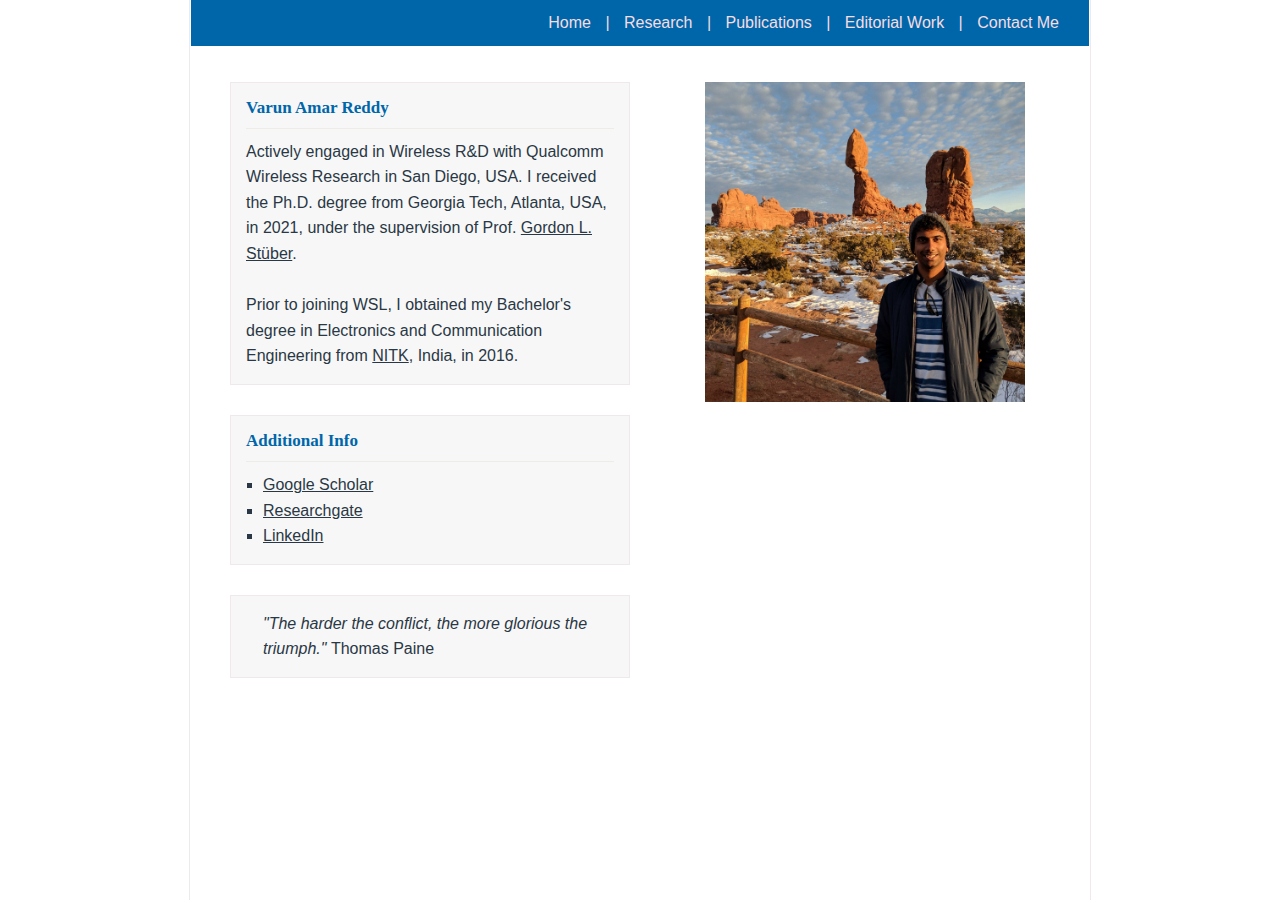
<file: index.html>
<!DOCTYPE html>
<html>
<head>
    <title>Varun Amar Reddy - Wireless Systems Lab</title>
    <link href="style.css" rel="stylesheet" type="text/css" />
</head>
<body>
<div id="wrapper">
    
	<div id="header">
		<div id="nav"><a href="index.html">Home</a> | <a href="research.html">Research</a> | <a href="pubs.html">Publications</a> | <a href="editorial.html">Editorial Work</a> | <a href="contact.html">Contact Me</a></div>
		<div id="bg"></div>
	</div>
	
	<div id="main-content">
		<div id="left-column">
			<div class="box">
        		<h1><b>Varun Amar Reddy</b></h1>
			<p>Actively engaged in Wireless R&D with Qualcomm Wireless Research in San Diego, USA. I received the Ph.D. degree from Georgia Tech, Atlanta, USA, in 2021, under the supervision of Prof. <a href='https://wireless-systems.ece.gatech.edu/index.html' target="_blank">Gordon L. St&uuml;ber</a>. </p>
<p> <br>Prior to joining WSL, I obtained my Bachelor's degree in Electronics and Communication Engineering from <a href="https://www.nitk.ac.in" target="_blank">NITK</a>, India, in 2016.
</div>
<h3></h3>
				<div class="box">
				<h2><b>Additional Info</b></h2>
					<ul>

						<li><a href="https://scholar.google.com/citations?user=BWmptfMAAAAJ&hl=en" target="_blank">Google Scholar</a></li>
						<li><a href="https://www.researchgate.net/profile/Varun_Reddy10/research" target="_blank">Researchgate</a></li>
						<li><a href="https://www.linkedin.com/in/varunamarreddy/" target="_blank">LinkedIn</a></li>
					</ul>

				</div>
				<h3></h3>
				<div class="box">
					<ul>
						<p><i>"The harder the conflict, the more glorious the triumph." </i>  Thomas Paine</i></p>
					</ul>

				</div>
				
	</div>
</div>
	

	<div id="right-column">
			<div id="main-image"><img src="main-image.jpg" width="320" height="320" style="margin-right:50px" />
	</div>						
</div>
<!-- Default Statcounter code for Homepage
https://va-reddy.github.io/ -->
<script type="text/javascript">
var sc_project=12241323; 
var sc_invisible=1; 
var sc_security="c8064ca3"; 
var scJsHost = "https://";
document.write("<sc"+"ript type='text/javascript' src='" +
scJsHost+
"statcounter.com/counter/counter.js'></"+"script>");
</script>
<noscript><div class="statcounter"><a title="Web Analytics
Made Easy - StatCounter" href="https://statcounter.com/"
target="_blank"><img class="statcounter"
src="https://c.statcounter.com/12241323/0/c8064ca3/0/"
alt="Web Analytics Made Easy -
StatCounter"></a></div></noscript>
<!-- End of Statcounter Code -->
</body>
</html>
</file>
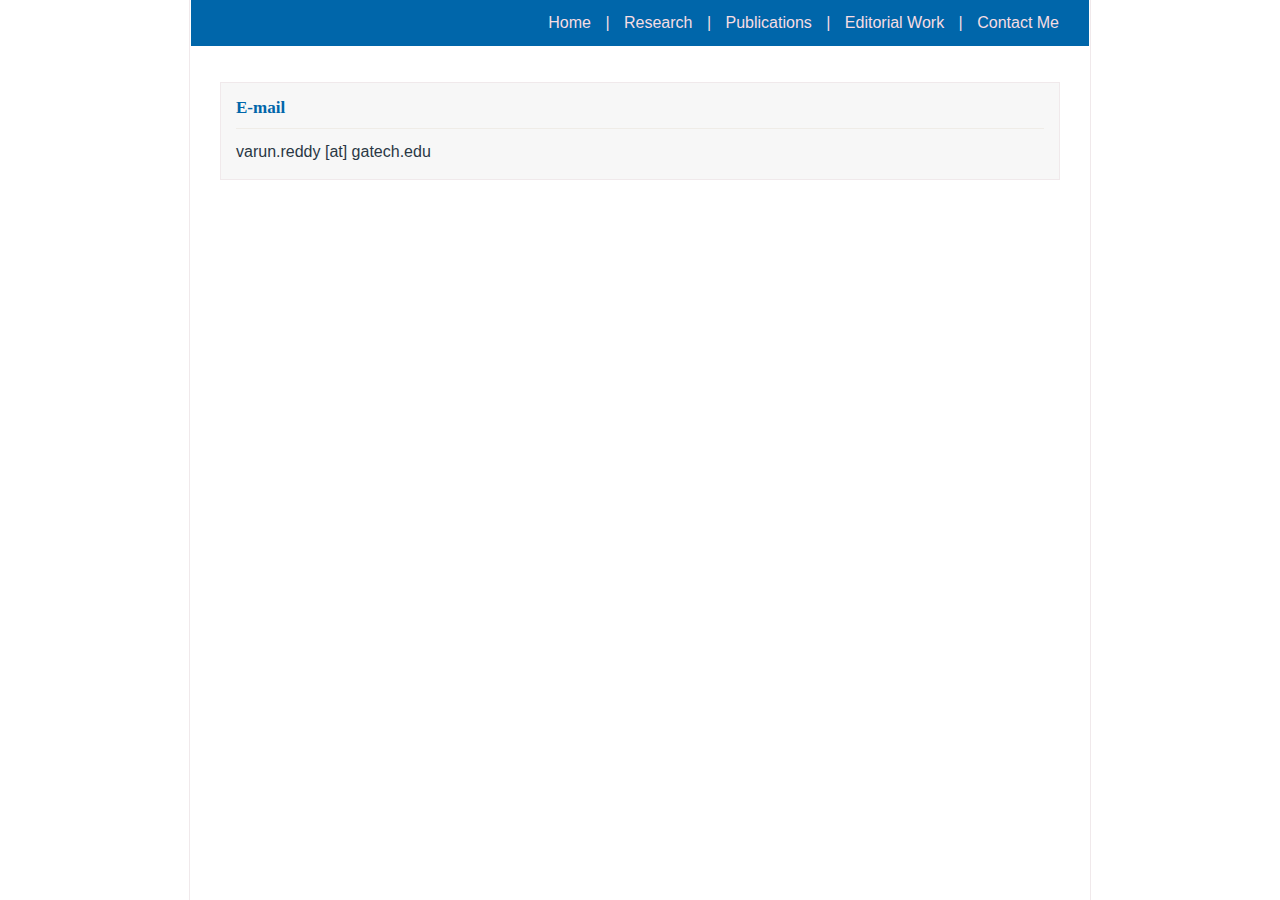
<file: contact.html>
<!DOCTYPE html>
<html>
<head>
    <title>Varun Amar Reddy - Wireless Systems Lab</title>
    <link href="style.css" rel="stylesheet" type="text/css" />
</head>
<body>
<div id="wrapper">
    
	<div id="header">
		<div id="nav"><a href="index.html">Home</a> | <a href="research.html">Research</a> | <a href="pubs.html">Publications</a> | <a href="editorial.html">Editorial Work</a> | <a href="contact.html">Contact Me</a></div>
		<div id="bg"></div>
	</div>
	

	<div id="main-content-2">
				<div class="box">
				<h2><b>E-mail</b></h2>
					varun.reddy [at] gatech.edu
				</div>

</div>
<!-- Default Statcounter code for Homepage
https://va-reddy.github.io/  -->
<script type="text/javascript">
var sc_project=12241323; 
var sc_invisible=1; 
var sc_security="c8064ca3"; 
var scJsHost = "https://";
document.write("<sc"+"ript type='text/javascript' src='" +
scJsHost+
"statcounter.com/counter/counter.js'></"+"script>");
</script>
<noscript><div class="statcounter"><a title="Web Analytics
Made Easy - StatCounter" href="https://statcounter.com/"
target="_blank"><img class="statcounter"
src="https://c.statcounter.com/12241323/0/c8064ca3/0/"
alt="Web Analytics Made Easy -
StatCounter"></a></div></noscript>
<!-- End of Statcounter Code -->
</body>
</html>
</file>
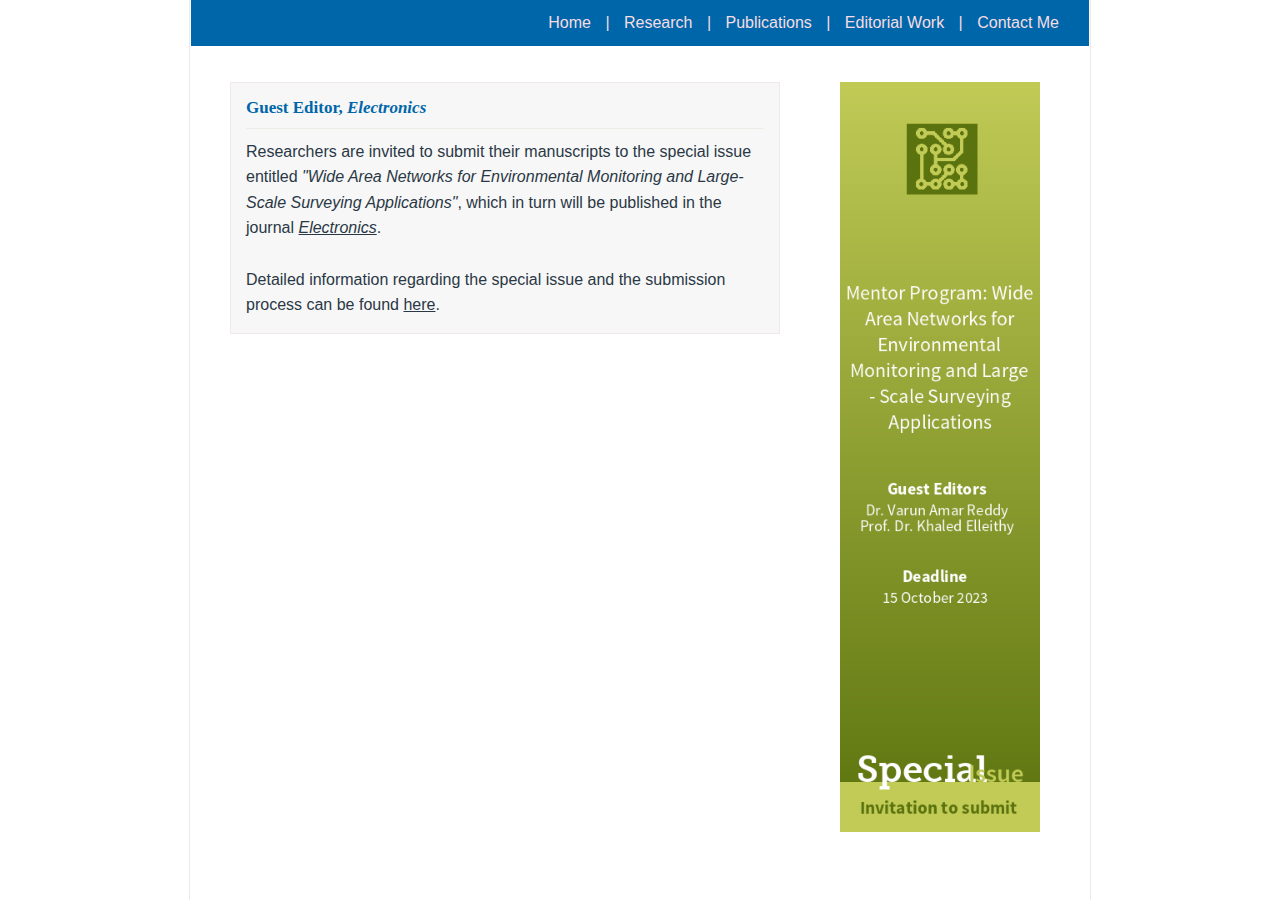
<file: editorial.html>
<!DOCTYPE html>
<html>
<head>
    <title>Varun Amar Reddy - Wireless Systems Lab</title>
    <link href="style.css" rel="stylesheet" type="text/css" />
</head>
<body>
<div id="wrapper">
    
	<div id="header">
		<div id="nav"><a href="index.html">Home</a> | <a href="research.html">Research</a> | <a href="pubs.html">Publications</a> | <a href="editorial.html">Editorial Work</a> | <a href="contact.html">Contact Me</a></div>
		<div id="bg"></div>
	</div>
	
	<div id="main-content">
		<div id="left-column-2">
			<div class="box">
        		<h1><b>Guest Editor, <i>Electronics</i></b></h1>
			<p>Researchers are invited to submit their manuscripts to the special issue entitled <i>"Wide Area Networks for Environmental Monitoring and Large-Scale Surveying Applications"</i>, which in turn will be published in the journal <a href="https://www.mdpi.com/journal/electronics" target="_blank"><i>Electronics</i></a>. </p>
<p> <br>Detailed information regarding the special issue and the submission process can be found <a href="https://www.mdpi.com/journal/electronics/special_issues/V04L590994" target="_blank">here</a>.
</div>
<h3></h3>

	</div>
</div>
	

	<div id="right-column-2">
			<div id="main-image"><img src="V04L590994_vertical_dark.png" width="200" height="750" style="margin-right:50px" />
	</div>						
</div>
<!-- Default Statcounter code for Homepage
https://va-reddy.github.io/ -->
<script type="text/javascript">
var sc_project=12241323; 
var sc_invisible=1; 
var sc_security="c8064ca3"; 
var scJsHost = "https://";
document.write("<sc"+"ript type='text/javascript' src='" +
scJsHost+
"statcounter.com/counter/counter.js'></"+"script>");
</script>
<noscript><div class="statcounter"><a title="Web Analytics
Made Easy - StatCounter" href="https://statcounter.com/"
target="_blank"><img class="statcounter"
src="https://c.statcounter.com/12241323/0/c8064ca3/0/"
alt="Web Analytics Made Easy -
StatCounter"></a></div></noscript>
<!-- End of Statcounter Code -->
</body>
</html>
</file>
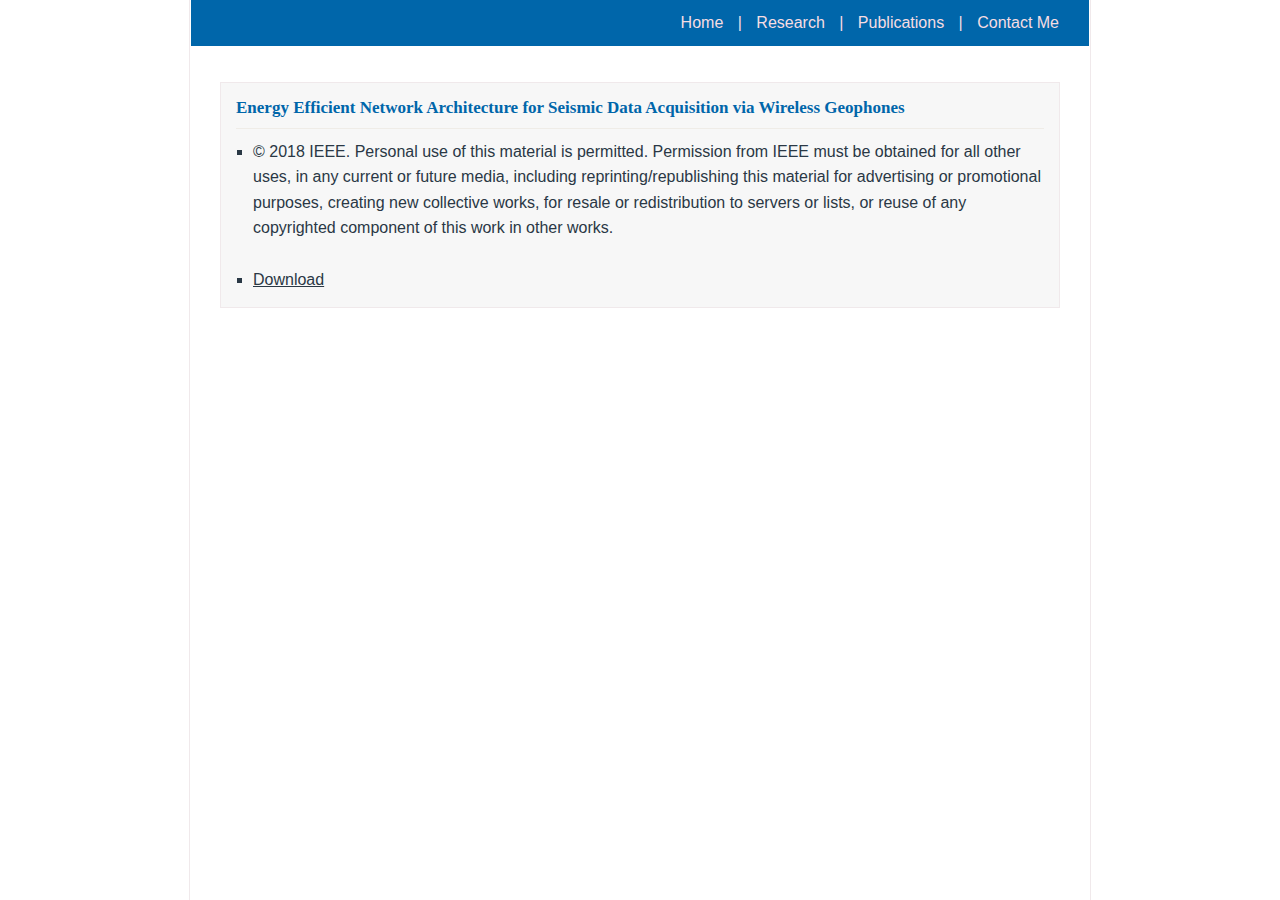
<file: pubs-ICC.html>
<!DOCTYPE html>
<html>
<head>
    <title>Varun Amar Reddy - Wireless Systems Lab</title>
    <link href="style.css" rel="stylesheet" type="text/css" />
</head>
<body>
<div id="wrapper">
    
	<div id="header">
		<div id="nav"><a href="https://www.prism.gatech.edu/~vreddy42/">Home</a> | <a href="research.html">Research</a> | <a href="pubs.html">Publications</a> | <a href="contact.html">Contact Me</a></div>
		<div id="bg"></div>
	</div>
	

	<div id="main-content-2">
				<div class="box">
				<h2><b>Energy Efficient Network Architecture for Seismic Data Acquisition via Wireless Geophones</b></h2>
					<ul>
						<li>&copy 2018 IEEE. Personal use of this material is permitted. Permission from IEEE must be obtained for all other uses, in any current or future media, including reprinting/republishing this material for advertising or promotional purposes, creating new collective works, for resale or redistribution to servers or lists, or reuse of any copyrighted component of this work in other works. <p><br></p> </li>

						<li> <a   href="pub-8108.pdf">Download</a> </p>

</li>
					</ul>

				</div>

</div>

</body>
</html>
</file>
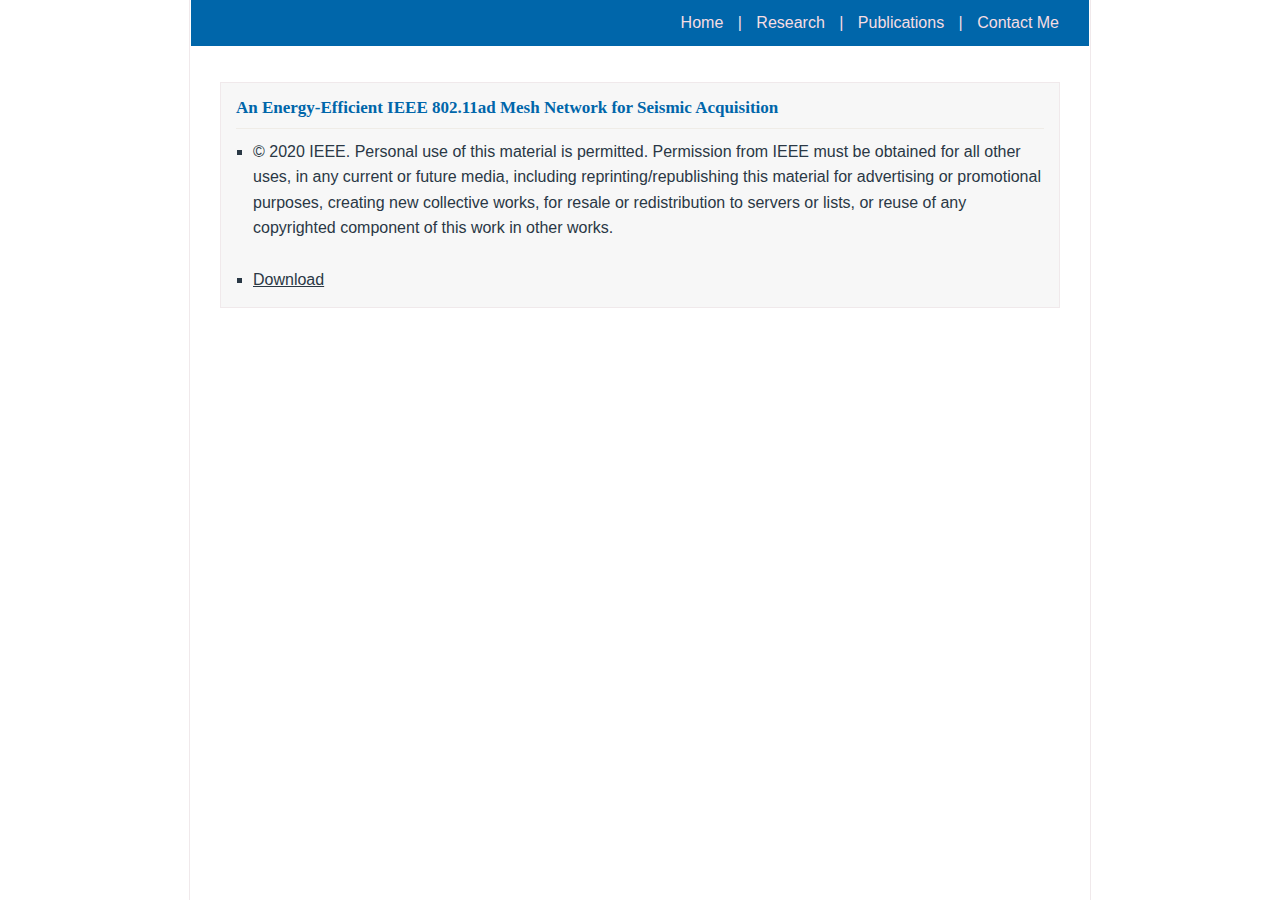
<file: pubs-VTC20.html>
<!DOCTYPE html>
<html>
<head>
    <title>Varun Amar Reddy - Wireless Systems Lab</title>
    <link href="style.css" rel="stylesheet" type="text/css" />
</head>
<body>
<div id="wrapper">
    
	<div id="header">
		<div id="nav"><a href="https://www.prism.gatech.edu/~vreddy42/">Home</a> | <a href="research.html">Research</a> | <a href="pubs.html">Publications</a> | <a href="contact.html">Contact Me</a></div>
		<div id="bg"></div>
	</div>
	

	<div id="main-content-2">
				<div class="box">
				<h2><b>An Energy-Efficient IEEE 802.11ad Mesh Network for Seismic Acquisition</b></h2>
					<ul>
						<li>&copy 2020 IEEE. Personal use of this material is permitted. Permission from IEEE must be obtained for all other uses, in any current or future media, including reprinting/republishing this material for advertising or promotional purposes, creating new collective works, for resale or redistribution to servers or lists, or reuse of any copyrighted component of this work in other works. <p><br></p> </li>

						<li> <a   href="pub-8398.pdf">Download</a> </p>

</li>
					</ul>

				</div>

</div>

</body>
</html>
</file>
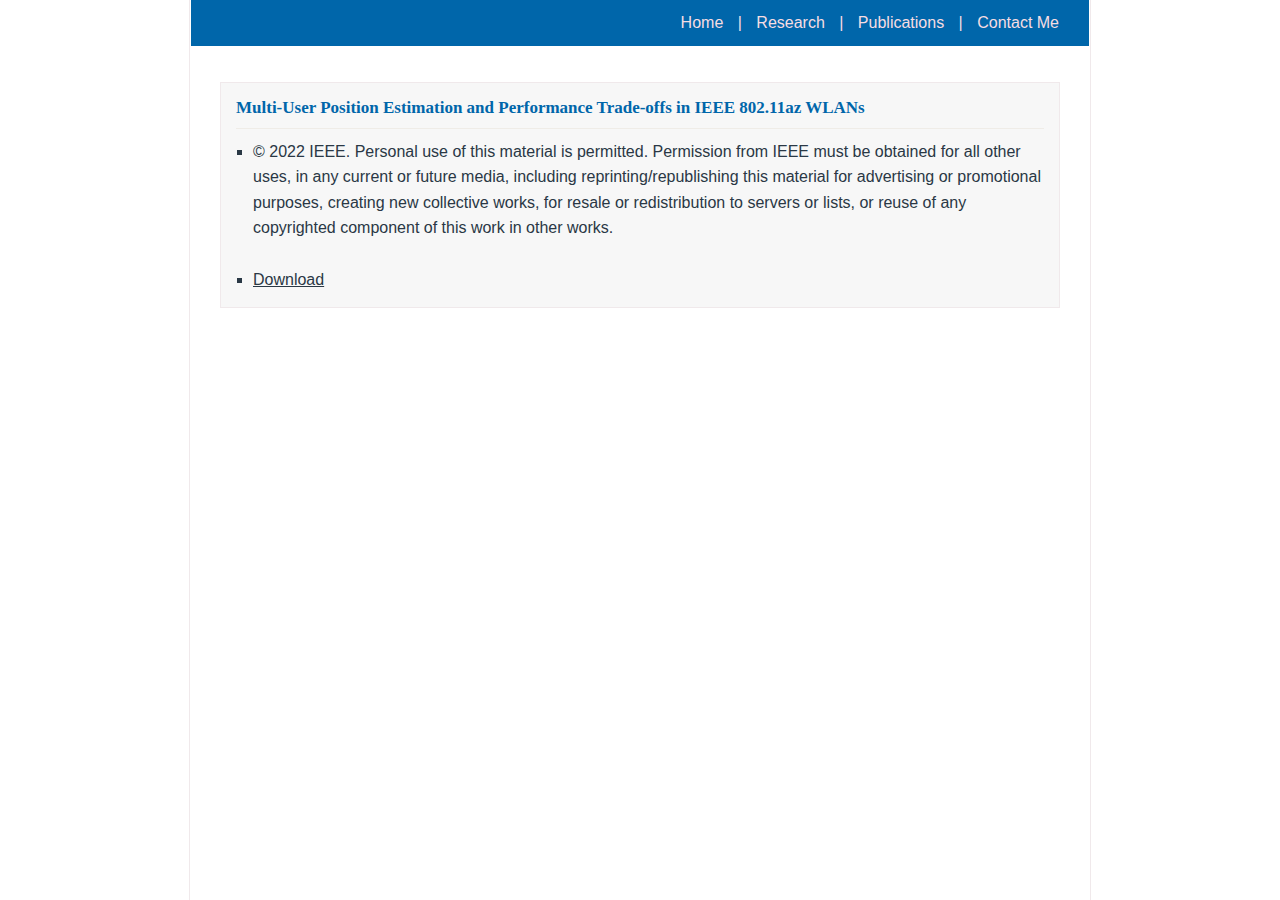
<file: pubs-VTC22.html>
<!DOCTYPE html>
<html>
<head>
    <title>Varun Amar Reddy - Wireless Systems Lab</title>
    <link href="style.css" rel="stylesheet" type="text/css" />
</head>
<body>
<div id="wrapper">
    
	<div id="header">
		<div id="nav"><a href="https://va-reddy.github.io/">Home</a> | <a href="research.html">Research</a> | <a href="pubs.html">Publications</a> | <a href="contact.html">Contact Me</a></div>
		<div id="bg"></div>
	</div>
	

	<div id="main-content-2">
				<div class="box">
				<h2><b>Multi-User Position Estimation and Performance Trade-offs in IEEE 802.11az WLANs</b></h2>
					<ul>
						<li>&copy 2022 IEEE. Personal use of this material is permitted. Permission from IEEE must be obtained for all other uses, in any current or future media, including reprinting/republishing this material for advertising or promotional purposes, creating new collective works, for resale or redistribution to servers or lists, or reuse of any copyrighted component of this work in other works. <p><br></p> </li>

						<li> <a   href="pub-5436.pdf">Download</a> </p>

</li>
					</ul>

				</div>

</div>

</body>
</html>
</file>
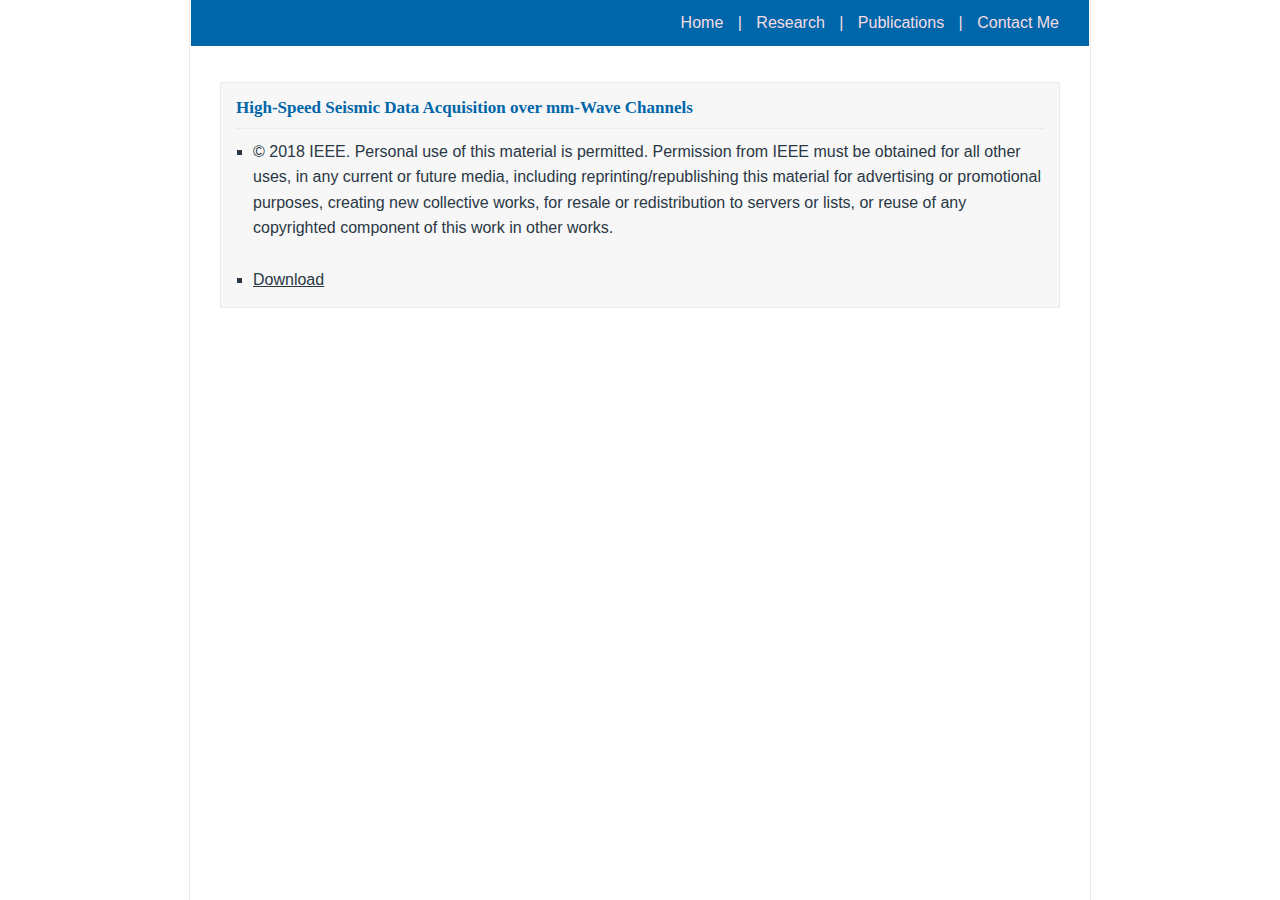
<file: pubs-VTC_Fall.html>
<!DOCTYPE html>
<html>
<head>
    <title>Varun Amar Reddy - Wireless Systems Lab</title>
    <link href="style.css" rel="stylesheet" type="text/css" />
</head>
<body>
<div id="wrapper">
    
	<div id="header">
		<div id="nav"><a href="https://www.prism.gatech.edu/~vreddy42/">Home</a> | <a href="research.html">Research</a> | <a href="pubs.html">Publications</a> | <a href="contact.html">Contact Me</a></div>
		<div id="bg"></div>
	</div>
	

	<div id="main-content-2">
				<div class="box">
				<h2><b>High-Speed Seismic Data Acquisition over mm-Wave Channels</b></h2>
					<ul>
						<li>&copy 2018 IEEE. Personal use of this material is permitted. Permission from IEEE must be obtained for all other uses, in any current or future media, including reprinting/republishing this material for advertising or promotional purposes, creating new collective works, for resale or redistribution to servers or lists, or reuse of any copyrighted component of this work in other works. <p><br></p> </li>

						<li> <a   href="pub-5088.pdf">Download</a> </p>

</li>
					</ul>

				</div>

</div>

</body>
</html>
</file>
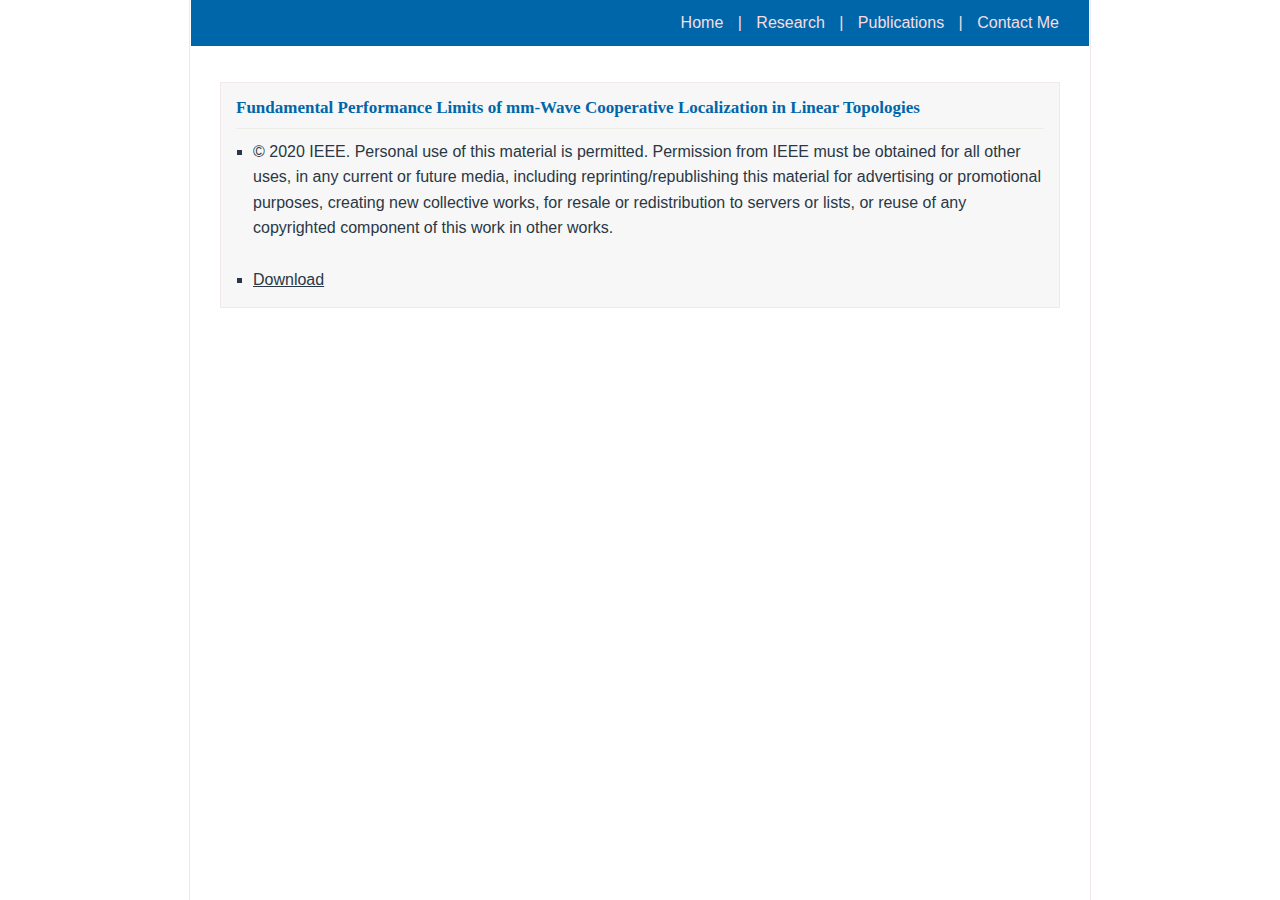
<file: pubs-wcl.html>
<!DOCTYPE html>
<html>
<head>
    <title>Varun Amar Reddy - Wireless Systems Lab</title>
    <link href="style.css" rel="stylesheet" type="text/css" />
</head>
<body>
<div id="wrapper">
    
	<div id="header">
		<div id="nav"><a href="https://www.prism.gatech.edu/~vreddy42/">Home</a> | <a href="research.html">Research</a> | <a href="pubs.html">Publications</a> | <a href="contact.html">Contact Me</a></div>
		<div id="bg"></div>
	</div>
	

	<div id="main-content-2">
				<div class="box">
				<h2><b>Fundamental Performance Limits of mm-Wave Cooperative Localization in Linear Topologies</b></h2>
					<ul>
						<li>&copy 2020 IEEE. Personal use of this material is permitted. Permission from IEEE must be obtained for all other uses, in any current or future media, including reprinting/republishing this material for advertising or promotional purposes, creating new collective works, for resale or redistribution to servers or lists, or reuse of any copyrighted component of this work in other works. <p><br></p> </li>

						<li> <a   href="pub-4596.pdf">Download</a> </p>

</li>
					</ul>

				</div>

</div>

</body>
</html>
</file>
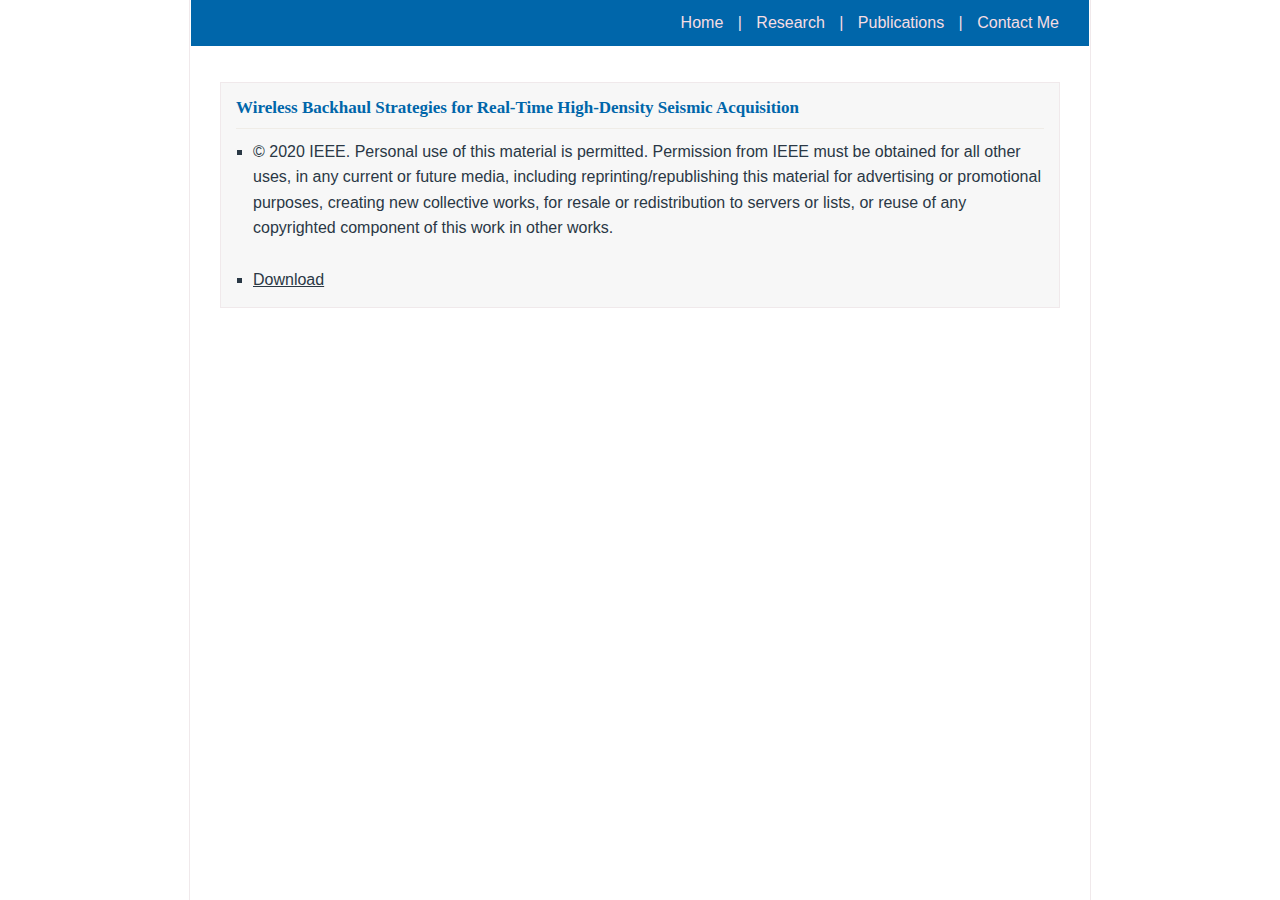
<file: pubs-WCNC20.html>
<!DOCTYPE html>
<html>
<head>
    <title>Varun Amar Reddy - Wireless Systems Lab</title>
    <link href="style.css" rel="stylesheet" type="text/css" />
</head>
<body>
<div id="wrapper">
    
	<div id="header">
		<div id="nav"><a href="https://www.prism.gatech.edu/~vreddy42/">Home</a> | <a href="research.html">Research</a> | <a href="pubs.html">Publications</a> | <a href="contact.html">Contact Me</a></div>
		<div id="bg"></div>
	</div>
	

	<div id="main-content-2">
				<div class="box">
				<h2><b>Wireless Backhaul Strategies for Real-Time High-Density Seismic Acquisition</b></h2>
					<ul>
						<li>&copy 2020 IEEE. Personal use of this material is permitted. Permission from IEEE must be obtained for all other uses, in any current or future media, including reprinting/republishing this material for advertising or promotional purposes, creating new collective works, for resale or redistribution to servers or lists, or reuse of any copyrighted component of this work in other works. <p><br></p> </li>

						<li> <a   href="pub-4246.pdf">Download</a> </p>

</li>
					</ul>

				</div>

</div>

</body>
</html>
</file>
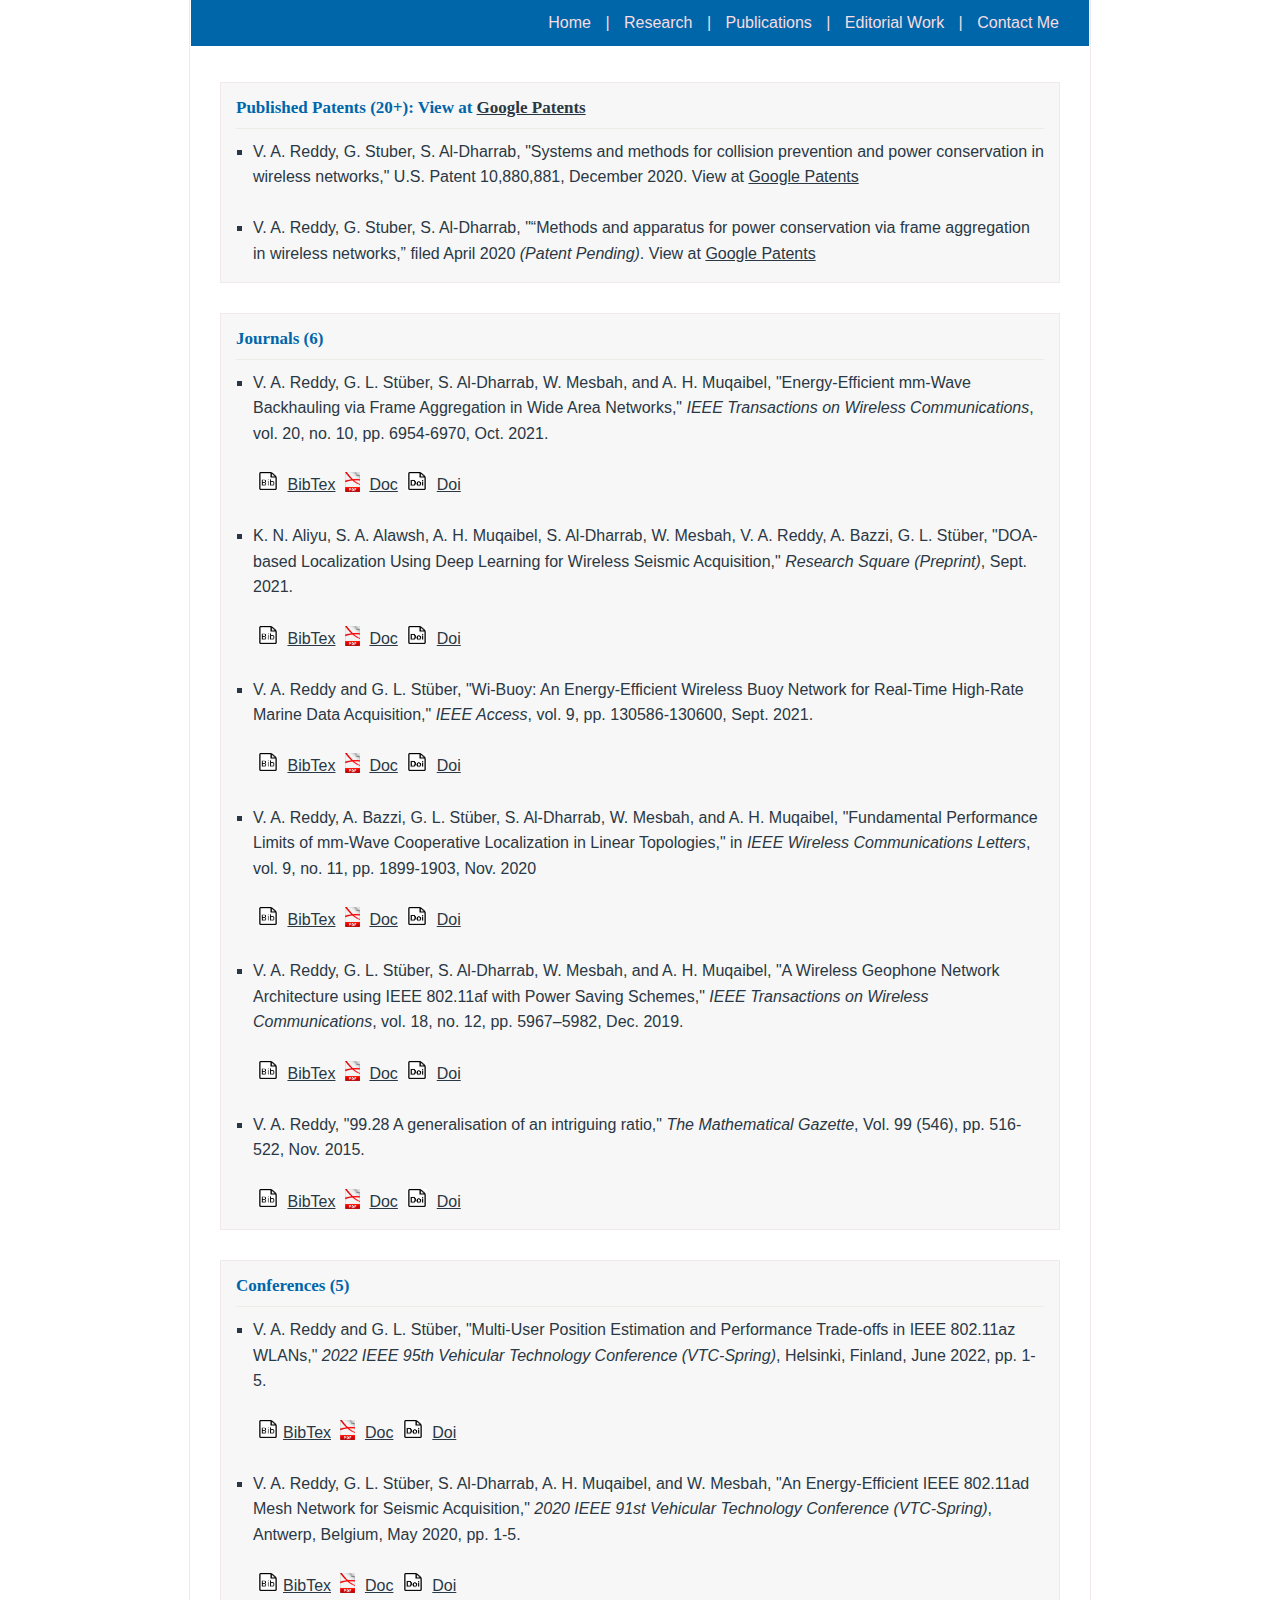
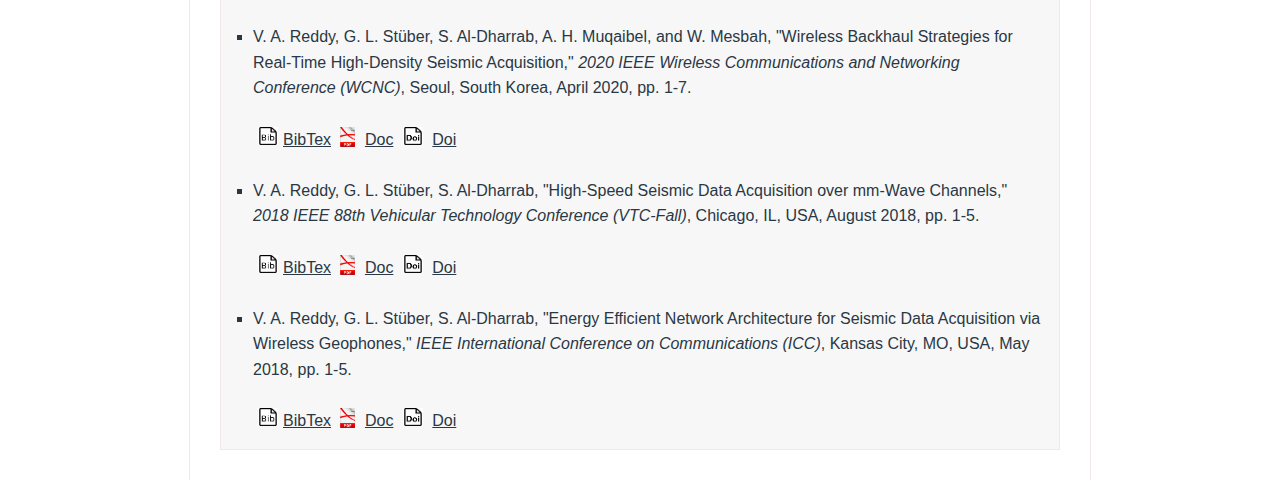
<file: pubs.html>
<!DOCTYPE html>
<html>
<head>
    <title>Varun Amar Reddy - Wireless Systems Lab</title>
    <link href="style.css" rel="stylesheet" type="text/css" />
</head>
<body>
<div id="wrapper">
    
	<div id="header">
		<div id="nav"><a href="index.html">Home</a> | <a href="research.html">Research</a> | <a href="pubs.html">Publications</a> | <a href="editorial.html">Editorial Work</a> | <a href="contact.html">Contact Me</a></div>
		<div id="bg"></div>
	</div>

	<div id="main-content-2">
		<div class="box">
		<h2><b>Published Patents (20+): View at <a href="https://patents.google.com/?inventor=Varun+Amar+REDDY" target="_blank">Google Patents</a></b></h2>
			<ul>

				<li>
V. A. Reddy, G. Stuber, S. Al-Dharrab, "Systems and methods for collision prevention and power conservation in wireless networks," U.S. Patent 10,880,881, December 2020. View at <a href="https://patents.google.com/patent/US10880881B2" target="_blank">Google Patents</a>
</li>
&nbsp
<li>
V. A. Reddy, G. Stuber, S. Al-Dharrab, "“Methods and apparatus for power conservation via frame aggregation in
wireless networks,” filed April 2020 <i>(Patent Pending)</i>. View at <a href="https://patents.google.com/patent/WO2021202841A1" target="_blank">Google Patents</a> 
</li>
			</ul>

		</div>
</div>

	<div id="main-content-2">
				<div class="box">
								<h2><b>Journals (6)</b></h2>
					<ul>

<li>
V. A. Reddy, G. L. St&uumlber, S. Al-Dharrab, W. Mesbah, and A. H. Muqaibel, "Energy-Efficient mm-Wave Backhauling via Frame Aggregation in Wide Area Networks," <i>IEEE Transactions on Wireless Communications</i>, vol. 20, no. 10, pp. 6954-6970, Oct. 2021. <p><br></p> <img src='bibtex.jpg' width="20" height="18" align="top" hspace="5"> <a href="twc2021.bib">BibTex</a> <img src='pdf.png' width="15" height="20" align="top" hspace="5">  <a   href="TWC_2021.pdf">Doc</a>  <img src='doi.jpg' width="20" height="18" align="top" hspace="5"> <a href="https://doi.org/10.1109/TWC.2021.3079345" target="_blank">Doi</a> <p><br></p>
</li>
<li>
K. N. Aliyu, S. A. Alawsh, A. H. Muqaibel, S. Al-Dharrab, W. Mesbah, V. A. Reddy, A. Bazzi, G. L. St&uumlber, "DOA-based Localization Using Deep Learning for Wireless Seismic Acquisition," <i>Research Square (Preprint)</i>, Sept. 2021. <p><br></p> <img src='bibtex.jpg' width="20" height="18" align="top" hspace="5"> <a href="rs2021.bib">BibTex</a> <img src='pdf.png' width="15" height="20" align="top" hspace="5">  <a   href="RS_2021.pdf">Doc</a>  <img src='doi.jpg' width="20" height="18" align="top" hspace="5"> <a href="https://doi.org/10.21203/rs.3.rs-925575/v1" target="_blank">Doi</a> <p><br></p>
</li>
<li>
V. A. Reddy and G. L. St&uumlber, "Wi-Buoy: An Energy-Efficient Wireless Buoy Network for Real-Time High-Rate Marine Data Acquisition," <i>IEEE Access</i>, vol. 9, pp. 130586-130600, Sept. 2021. <p><br></p> <img src='bibtex.jpg' width="20" height="18" align="top" hspace="5"> <a href="acc2021.bib">BibTex</a> <img src='pdf.png' width="15" height="20" align="top" hspace="5">  <a   href="Acc_2021.pdf">Doc</a>  <img src='doi.jpg' width="20" height="18" align="top" hspace="5"> <a href="https://doi.org/10.1109/ACCESS.2021.3113646" target="_blank">Doi</a> <p><br></p>
</li>
<li>
V. A. Reddy, A. Bazzi, G. L. St&uumlber, S. Al-Dharrab, W. Mesbah, and A. H. Muqaibel, "Fundamental Performance Limits of mm-Wave Cooperative Localization in Linear Topologies," in <i>IEEE Wireless Communications Letters</i>, vol. 9, no. 11, pp. 1899-1903, Nov. 2020 <p><br></p> <img src='bibtex.jpg' width="20" height="18" align="top" hspace="5"> <a href="wcl2020.bib">BibTex</a> <img src='pdf.png' width="15" height="20" align="top" hspace="5">  <a   href="pubs-wcl.html">Doc</a>  <img src='doi.jpg' width="20" height="18" align="top" hspace="5"> <a href="https://doi.org/10.1109/LWC.2020.3007417" target="_blank">Doi</a> <p><br></p>
</li>
<li>
V. A. Reddy, G. L. St&uumlber, S. Al-Dharrab, W. Mesbah, and A. H. Muqaibel, "A Wireless Geophone Network Architecture using IEEE 802.11af with Power Saving Schemes," <i>IEEE Transactions on Wireless Communications</i>, vol. 18, no. 12, pp. 5967–5982, Dec. 2019. <p><br></p> <img src='bibtex.jpg' width="20" height="18" align="top" hspace="5"> <a href="twc2019.bib">BibTex</a> <img src='pdf.png' width="15" height="20" align="top" hspace="5">  <a   href="TWC_2019.pdf">Doc</a>  <img src='doi.jpg' width="20" height="18" align="top" hspace="5"> <a href="https://doi.org/10.1109/TWC.2019.2940944" target="_blank">Doi</a> <p><br></p>
</li>
						<li>
V. A. Reddy, "99.28 A generalisation of an intriguing ratio," <i>The Mathematical Gazette</i>, Vol. 99 (546), pp. 516-522, Nov. 2015. <p><br></p> <img src='bibtex.jpg' width="20" height="18" align="top" hspace="5"> <a href="tmg2015.bib">BibTex</a> <img src='pdf.png' width="15" height="20" align="top" hspace="5">  <a   href="pub-ccs.pdf">Doc</a>  <img src='doi.jpg' width="20" height="18" align="top" hspace="5"> <a href="https://doi.org/10.1017/mag.2015.90" target="_blank">Doi</a></p> 

</li>
					</ul>

				</div>

</div>

	<div id="main-content-2">
				<div class="box">
				<h2><b>Conferences (5)</b></h2>
					<ul>
						<li>V. A. Reddy and G. L. St&uumlber, "Multi-User Position Estimation and Performance Trade-offs in IEEE 802.11az WLANs," <i>2022 IEEE 95th Vehicular Technology Conference (VTC-Spring)</i>, Helsinki, Finland, June 2022, pp. 1-5. <br><br>  <img src='bibtex.jpg' width="20" height="18" align="left" hspace="5">  <a   href="vtc2022.bib">BibTex</a> <img src='pdf.png' width="15" height="20" align="top" hspace="5">  <a   href="pubs-VTC22.html">Doc</a> <img src='doi.jpg' width="20" height="18" align="top" hspace="5"> <a href="https://doi.org/10.1109/VTC2022-Spring54318.2022.9860736" target="_blank">Doi</a><p><br></p>
											
						<li>V. A. Reddy, G. L. St&uumlber, S. Al-Dharrab, A. H. Muqaibel, and W. Mesbah, "An Energy-Efficient IEEE 802.11ad Mesh Network for Seismic Acquisition," <i>2020 IEEE 91st Vehicular Technology Conference (VTC-Spring)</i>, Antwerp, Belgium, May 2020, pp. 1-5. <br><br>  <img src='bibtex.jpg' width="20" height="18" align="left" hspace="5">  <a   href="vtc2020.bib">BibTex</a> <img src='pdf.png' width="15" height="20" align="top" hspace="5">  <a   href="pubs-VTC20.html">Doc</a> <img src='doi.jpg' width="20" height="18" align="top" hspace="5"> <a href="https://doi.org/10.1109/VTC2020-Spring48590.2020.9129455" target="_blank">Doi</a> <p><br></p>

						<li>V. A. Reddy, G. L. St&uumlber, S. Al-Dharrab, A. H. Muqaibel, and W. Mesbah, "Wireless Backhaul Strategies for Real-Time
High-Density Seismic Acquisition," <i>2020 IEEE Wireless Communications and Networking Conference (WCNC)</i>, Seoul, South Korea, April 2020, pp. 1-7. <br><br>  <img src='bibtex.jpg' width="20" height="18" align="left" hspace="5">  <a   href="wcnc2020.bib">BibTex</a> <img src='pdf.png' width="15" height="20" align="top" hspace="5">  <a   href="pubs-WCNC20.html">Doc</a> <img src='doi.jpg' width="20" height="18" align="top" hspace="5"> <a href="https://doi.org/10.1109/WCNC45663.2020.9120653" target="_blank">Doi</a> <p><br></p>

						<li>V. A. Reddy, G. L. St&uumlber, S. Al-Dharrab, "High-Speed Seismic Data Acquisition over mm-Wave Channels," <i>2018 IEEE 88th Vehicular Technology Conference (VTC-Fall)</i>, Chicago, IL, USA, August 2018, pp. 1-5. <br><br>  <img src='bibtex.jpg' width="20" height="18" align="left" hspace="5">  <a   href="vtcfall2018.bib">BibTex</a> <img src='pdf.png' width="15" height="20" align="top" hspace="5">  <a   href="pubs-VTC_Fall.html">Doc</a> <img src='doi.jpg' width="20" height="18" align="top" hspace="5"> <a href="https://doi.org/10.1109/VTCFall.2018.8690659" target="_blank">Doi</a> <p><br></p>

						<li>V. A. Reddy, G. L. St&uumlber, S. Al-Dharrab, "Energy Efficient Network Architecture for Seismic Data Acquisition via Wireless Geophones," <i>IEEE International Conference on Communications (ICC)</i>, Kansas City, MO, USA, May 2018, pp. 1-5. <p><br></p> <img src='bibtex.jpg' width="20" height="18" align="left" hspace="5">  <a   href="icc2018.bib">BibTex</a> <img src='pdf.png' width="15" height="20" align="top" hspace="5">  <a   href="pubs-ICC.html">Doc</a> <img src='doi.jpg' width="20" height="18" align="top" hspace="5"> <a href="https://doi.org/10.1109/ICC.2018.8422687" target="_blank">Doi</a> </p> 

</li>

					</ul>

				</div>

</div>
<!-- Default Statcounter code for Homepage
https://va-reddy.github.io/  -->
<script type="text/javascript">
var sc_project=12241323; 
var sc_invisible=1; 
var sc_security="c8064ca3"; 
var scJsHost = "https://";
document.write("<sc"+"ript type='text/javascript' src='" +
scJsHost+
"statcounter.com/counter/counter.js'></"+"script>");
</script>
<noscript><div class="statcounter"><a title="Web Analytics
Made Easy - StatCounter" href="https://statcounter.com/"
target="_blank"><img class="statcounter"
src="https://c.statcounter.com/12241323/0/c8064ca3/0/"
alt="Web Analytics Made Easy -
StatCounter"></a></div></noscript>
<!-- End of Statcounter Code -->
</body>
</html>
</file>
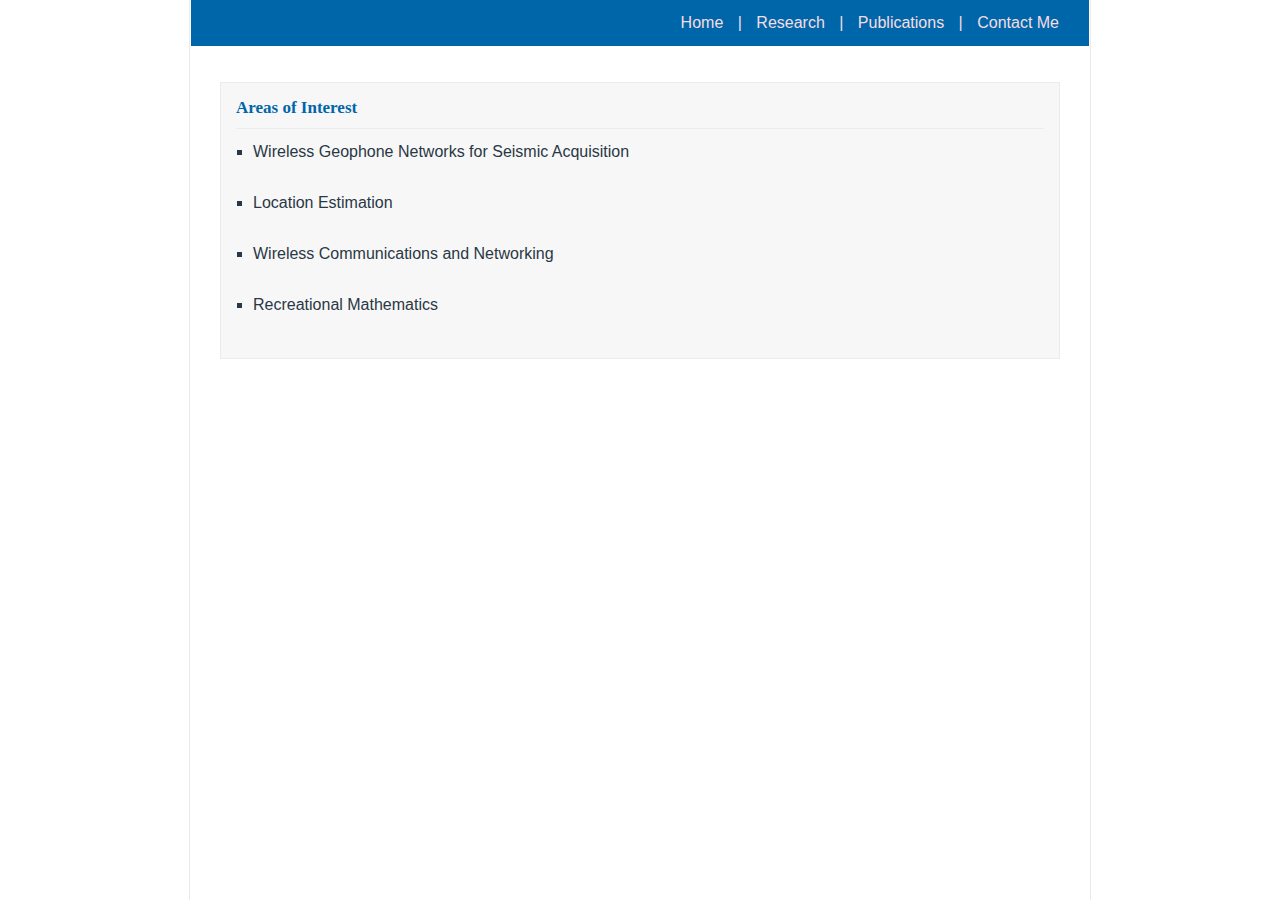
<file: research.html>
<!DOCTYPE html>
<html>
<head>
    <title>Varun Amar Reddy - Wireless Systems Lab</title>
    <link href="style.css" rel="stylesheet" type="text/css" />
</head>
<body>
<div id="wrapper">
    
	<div id="header">
		<div id="nav"><a href="index.html">Home</a> | <a href="research.html">Research</a> | <a href="pubs.html">Publications</a> | <a href="contact.html">Contact Me</a></div>
		<div id="bg"></div>
	</div>
	
	<div id="main-content-2">
				<div class="box">
				<h2><b>Areas of Interest</b></h2>  
					<ul>
						<li>Wireless Geophone Networks for Seismic Acquisition</li> <br>						
						<li>Location Estimation</li> <br>
						<li>Wireless Communications and Networking</li> <br>
						<!--
						<li>Wireless LAN (802.11n/ac/af/ad/ax)</li> <br>
							<ul>
								<li>&nbsp Resource Allocation</li> <br>
								<li>&nbsp Channel Access Protocol Design</li> <br>
								<li>&nbsp Power Conservation </li> <br>
							</ul>					
						<li>Implementation of 802.11 PHY/MAC on <a href="https://www.nsnam.org" target="_blank">ns-3</a> </li><br>
						-->
						<li>Recreational Mathematics</li> <br>
					</ul>

				</div>
</div>

</div>
<!-- Default Statcounter code for Homepage
https://va-reddy.github.io/  -->
<script type="text/javascript">
var sc_project=12241323; 
var sc_invisible=1; 
var sc_security="c8064ca3"; 
var scJsHost = "https://";
document.write("<sc"+"ript type='text/javascript' src='" +
scJsHost+
"statcounter.com/counter/counter.js'></"+"script>");
</script>
<noscript><div class="statcounter"><a title="Web Analytics
Made Easy - StatCounter" href="https://statcounter.com/"
target="_blank"><img class="statcounter"
src="https://c.statcounter.com/12241323/0/c8064ca3/0/"
alt="Web Analytics Made Easy -
StatCounter"></a></div></noscript>
<!-- End of Statcounter Code -->
</body>
</html>
</file>
<file: style.css>
/* Layout */

html {
    height: 100%;
}

body {
    font:normal 16px/1.6em Helvetica;
	height: 100%;
	min-height: 100%;
	color:#2a3845;
	margin:0 0 20px;
	padding:0;
	background:#FFFFFF;
}

p {
	margin:0;
	padding:0;
}

#wrapper {
	min-height: 100%;
	margin:0 auto;
	width:900px;
	border-left:1px solid #f0e9eb;
	border-right:1px solid #f0e9eb;
	position: relative;
}

#header {
	margin:0 1px;
}

#bg {
	height:36px;
	background:url('http://img840.imageshack.us/img840/9886/87926428.gif') repeat-x;
}

#main-content {
	margin:0 auto;
}

#main-content-2 {
	margin:0 auto;
	padding: 0 30px 30px;
}

#main-image {
	text-align:center;
}

#left-column {
	width:400px;
	padding:0 40px 20px;
	float:left;
}

#right-column {
	width:400px;
	float:right;
}

#left-column-2 {
	width:550px;
	padding:0 40px 20px;
	float:left;
}

#right-column-2 {
	width:250px;
	float:right;
}

.sidebar {
	width:218px;
	margin:0 auto;
	padding:10px 25px;
	background:url('http://img404.imageshack.us/img404/3092/shadowh.jpg') no-repeat top;
}

#footer {
	background-color:#f7f7f7;
	padding:10px 0px;
	height: 20px;
	width: 100%;
	clear:both;
	position:absolute;
	bottom: 0;
}

/* Global Styling */

a:visited, a:link {
	color:#2a3845;
	text-decoration:underline;
	background:none;
}

a:hover {
	color:#2a3845;
	text-decoration:none;
	background:none;
}

h1 {
	color:#0066AA;
	margin:0 0 10px;
	padding-bottom:10px;
	font:normal 17px Georgia, serif;
	border-bottom:1px solid #efece7;
}

h2 {
	color:#0066AA;
	margin:0px 0 10px;
	padding-bottom:10px;
	font:normal 17px Georgia, serif;
	border-bottom:1px solid #efece7;
}

h3 {
	color:#7a2e40;
	margin:10px 0;
	padding-bottom:10px;
	font:bold 14px Arial, Helvetica, sans-serif;
	border-bottom:0px solid #efece7;
}

ul {
	padding:0;
	margin:0 0 0 17px;
	list-style:square url('http://img525.imageshack.us/img525/1890/bulletr.gif');
}

.box {
	background:#f7f7f7;
	border:1px solid #f0e9eb;
	padding:15px;
}

#nav {
	background:#06a;
	padding:10px 20px;
	text-align:right;
	color:#f6dde3;
}

#nav a {
	margin: 0 10px;
}

#nav a:visited, #nav a:link {
	text-decoration:none;
	color:#f6dde3;
}

#nav a:hover {
	text-decoration:underline;
	color:#f6dde3;
}

#logo {
	margin-bottom:20px;
	font:normal 18px Georgia, serif;
	color:#0066AA;
}
</file>
